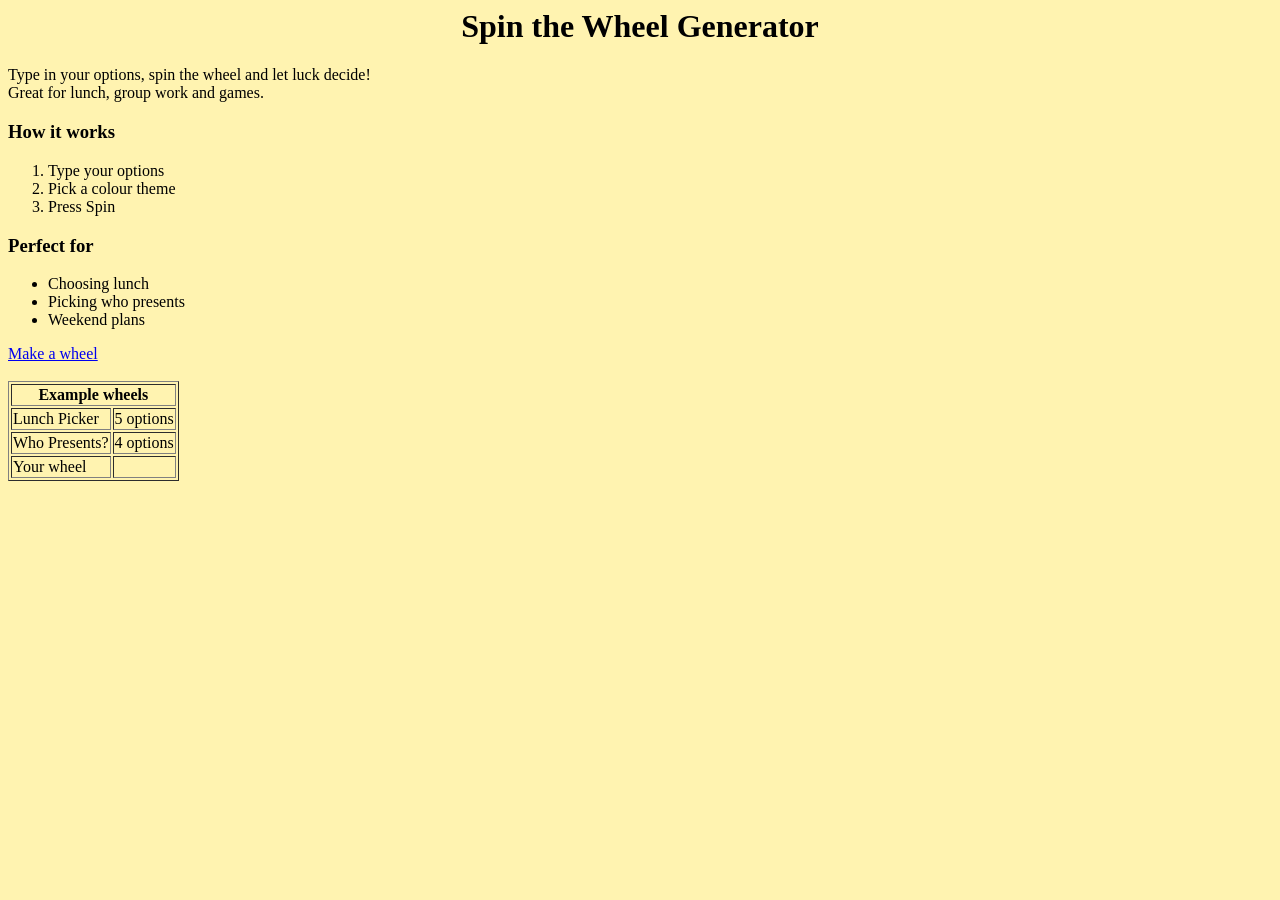
<file: index.html>
<html>
<title>Wheel Generator</title>
<body bgcolor="#FFF3B0">
<!-- Lab 5 Task 1 home page of the Wheel Generator -->

<h1 align="center">Spin the Wheel Generator</h1>

<p>Type in your options, spin the wheel and let luck decide! <br> Great for lunch, group work and
games.</p>

<h3>How it works</h3>

<ol>

<li>Type your options</li>
<li>Pick a colour theme</li>
<li>Press Spin</li>
</ol>

<h3>Perfect for</h3>
<ul>
<li>Choosing lunch</li>
<li>Picking who presents</li>
<li>Weekend plans</li>
</ul>

<a href="create.html" target="_blank">Make a wheel</a>
<br><br>

<table border="1">
<tr><th colspan="2">Example wheels</th></tr>
<tr><td>Lunch Picker</td><td>5 options</td></tr>
<tr><td>Who Presents?</td><td>4 options</td></tr>
<tr><td>Your wheel</td><td>&nbsp;</td></tr>
</table>

</body>
</html>
</file>
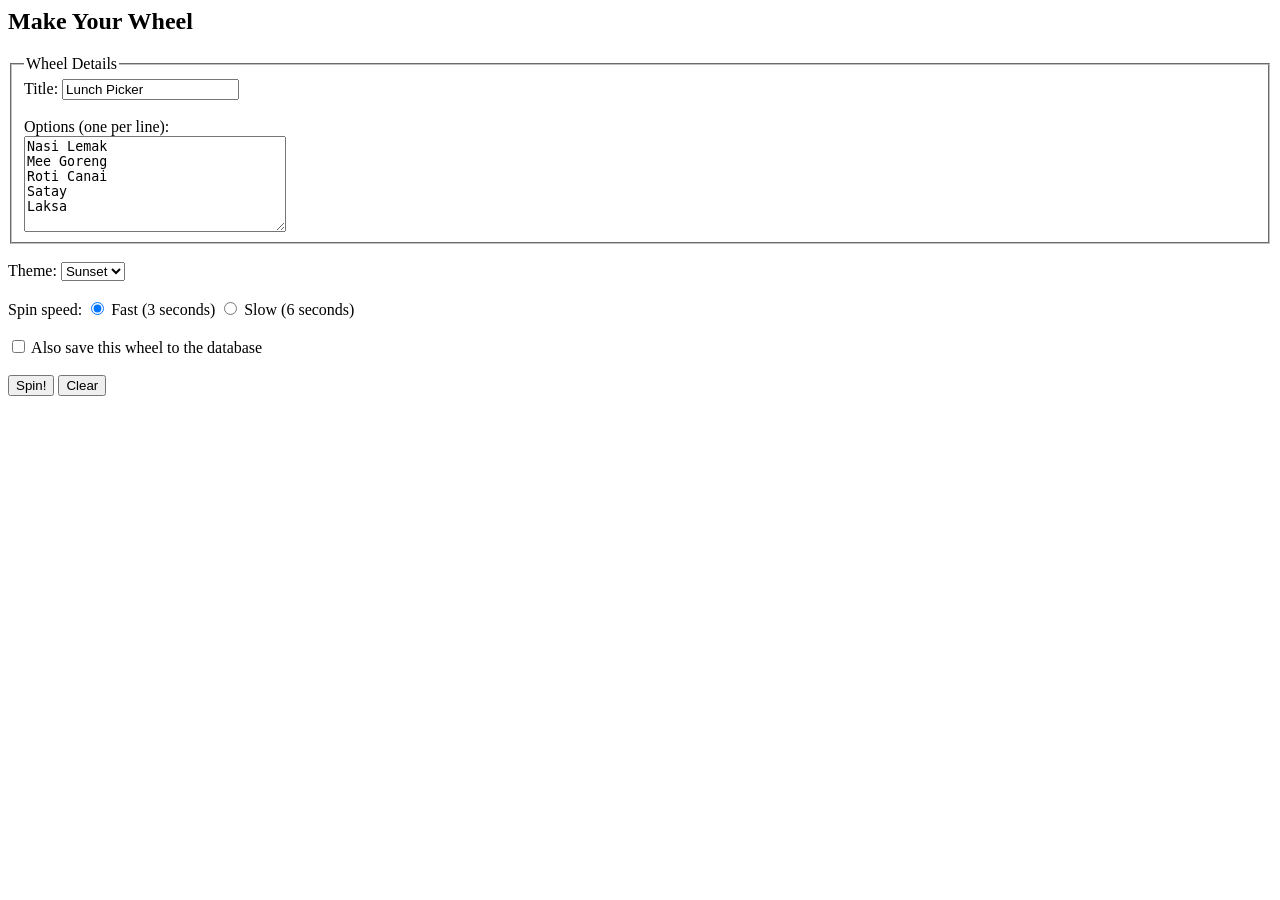
<file: create.html>
<html>
<head>
<title>Make a Wheel</title>
</head>
<body>
<h2>Make Your Wheel</h2>
<form action="spin.php" method="post">
<fieldset>
<legend>Wheel Details</legend>
Title: <input type="text" name="title" value="Lunch Picker"><br><br>
Options (one per line): <br>
<textarea rows="6" cols="30" name="options">Nasi Lemak
Mee Goreng
Roti Canai
Satay
Laksa</textarea>
</fieldset>
<br>
Theme:
<select name="theme">
<option value="sunset">Sunset</option>
<option value="ocean">Ocean</option>
<option value="candy">Candy</option>
</select>
<br><br>
Spin speed:
<input type="radio" name="speed" value="fast" checked> Fast (3 seconds)
<input type="radio" name="speed" value="slow"> Slow (6 seconds)
<br><br>
<input type="checkbox" name="save" value="yes"> Also save this wheel to the database
<br><br>
<input type="submit" value="Spin!">
<input type="reset" value="Clear">
</form>
</body>
</html>
</file>
